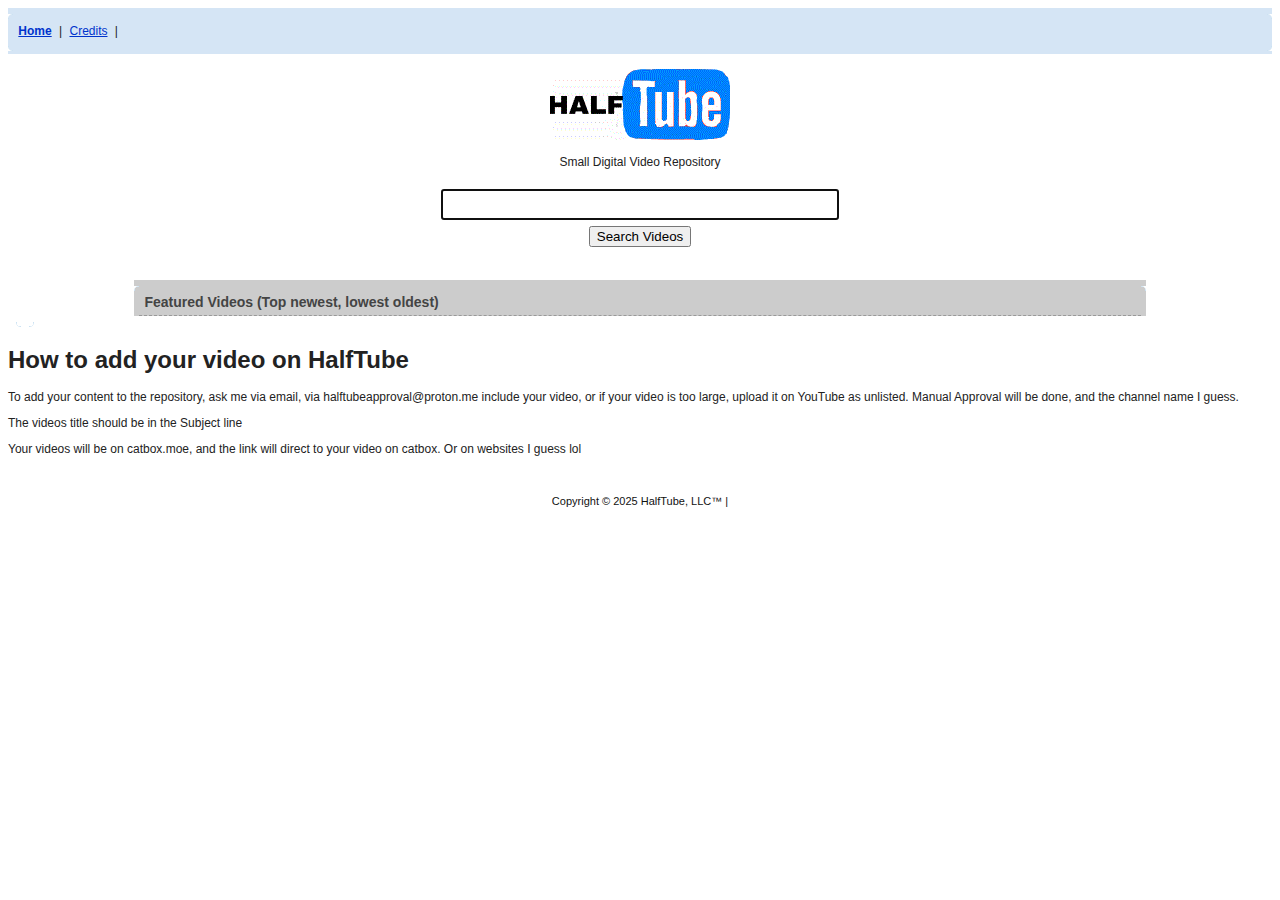
<file: index.html>
<!DOCTYPE html>
<html>
<head>
    <meta http-equiv="Content-Type" content="text/html; charset=UTF-8">
    <title>HalfTube - Small Digital Video Repository</title>
    <link rel="icon" href="assets/favicon.ico" type="image/x-icon">
    <link rel="shortcut icon" href="assets/favicon.ico" type="image/x-icon">
    <link href="assets/styles.css" rel="stylesheet" type="text/css">
    <link rel="alternate" type="application/rss+xml" title="HalfTube Recently Added Videos [RSS]" href="assets/rss/global/recently_added.rss">
</head>

<body onload="javascript:sf();">
    <table align="center" width="100%" bgcolor="#D5E5F5" cellpadding="0" cellspacing="0" border="0">
        <tbody>
            <tr>
                <td><img src="assets/box_login_tl.gif" width="5" height="5"></td>
                <td><img src="assets/pixel.gif" width="1" height="5"></td>
                <td><img src="assets/box_login_tr.gif" width="5" height="5"></td>
            </tr>
            <tr>
                <td><img src="assets/pixel.gif" width="5" height="1"></td>
                <td width="100%">
                    <table width="100%" cellpadding="0" cellspacing="0" border="0">
                        <tbody>
                            <tr>
                                <td>
                                    <table cellpadding="2" cellspacing="0" border="0">
                                        <tbody>
                                            <tr>
                                                <td>&nbsp;<a href="index.php" class="bold">Home</a></td>
                                                <td>&nbsp;|&nbsp;</td>
                                                <td><a href="https://halftube.neocities.org/credits">Credits</a></td>
                                                <td>&nbsp;|&nbsp;</td>
                                            </tr>
                                        </tbody>
                                    </table>
                                </td>
                            </tr>
                        </tbody>
                    </table>
                </td>
                <td><img src="assets/pixel.gif" width="5" height="1"></td>
            </tr>
            <tr>
                <td><img src="assets/box_login_bl.gif" width="5" height="5"></td>
                <td><img src="assets/pixel.gif" width="1" height="5"></td>
                <td><img src="assets/box_login_br.gif" width="5" height="5"></td>
            </tr>
        </tbody>
    </table>



    <script>
        function sf() {
            document.f.search.focus();
        }
    </script>

    <table width="80%" align="center" cellpadding="3" cellspacing="0" border="0">
        <tbody>
            <tr>
                <td align="center">
                    <img src="assets/logo.gif" width="180" height="71" hspace="12" vspace="12" alt="HalfTube">
                    <br>
                    Small Digital Video Repository
                    <br>
                    <br>
                </td>
            </tr>

            <form name="f" method="GET" action="results.php">
                <tr>
                    <td align="center"><input type="text" name="search" size="35" maxlength="128" style="color:#ff3333; font-size: 18px; padding: 3px;"></td>
                </tr>
                <tr>
                    <td align="center"><input type="submit" value="Search Videos"></td>
                </tr>
            </form>
        </tbody>
    </table>

    <div style="font-size: 16px; font-weight: bold; margin-top: 20px; margin-bottom: 30px; text-align: center;">
    </div>



    <table width="80%" align="center" cellpadding="0" cellspacing="0" border="0" bgcolor="#CCCCCC">
        <tbody>
            <tr>
                <td><img src="assets/box_login_tl.gif" width="5" height="5"></td>
                <td width="100%"><img src="assets/pixel.gif" width="1" height="5"></td>
                <td><img src="assets/box_login_tr.gif" width="5" height="5"></td>
            </tr>
            <tr>
                <td><img src="assets/pixel.gif" width="5" height="1"></td>
                <td>
                    <div class="moduleTitleBar">
                        <div class="moduleTitle">
                            Featured Videos (Top newest, lowest oldest)
                        </div>
                    </div>

<!-- To add a video, do this:
<div class="moduleFeatured">
    <table width="100%" cellpadding="0" cellspacing="0" border="0">
        <tbody>
            <tr valign="top">
                <td width="20%" align="center">
                    <div class="moduleFeaturedTitle">
                        <a href="https://files.catbox.moe/yzrj3j.mp4">How to add a Drive video in HTML</a>
                    </div>
                    <div class="moduleFeaturedDetails">
                        Added: Feb 08, 2025<br>by <a href="profile.php?user=anillo65">Memontanik</a>
                    </div>
                </td>
            </tr>
        </tbody>
    </table>
</div>

<hr>

This will be the code, but host the video either on catbox.moe, or if you are hosting it on your own server with a good amount of storage, host it on there -->


                                    </td>
                                </tr>
                            </tbody>
                        </table>
                    </div>
                </td>
                <td><img src="assets/pixel.gif" width="5" height="1"></td>
            </tr>
            <tr>
                <td><img src="assets/box_login_bl.gif" width="5" height="5"></td>
                <td><img src="assets/pixel.gif" width="1" height="5"></td>
                <td><img src="assets/box_login_br.gif" width="5" height="5"></td>
            </tr>
        </tbody>
    </table>
    
    <h1>How to add your video on HalfTube</h1>

<p>To add your content to the repository, ask me via email, via halftubeapproval@proton.me include your video, or if your video is too large, upload it on YouTube as unlisted. Manual Approval will be done, and the channel name I guess.</p>
<p>The videos title should be in the Subject line</p>
<p>Your videos will be on catbox.moe, and the link will direct to your video on catbox. Or on websites I guess lol</p>



    <br>
    <table bgcolor="#FFFFFF" align="center" cellpadding="10" border="0">
        <tbody>
            <tr>
                <td align="center" valign="center">
                    <span class="footer">
                        Copyright © 2025 HalfTube, LLC™ | 
        </tr>
    </tbody></table>
</file>
<file: assets/styles.css>
body {
	font-family: Arial, Helvetica, sans-serif;
	font-size: 12px;
	background-color: #FFFFFF;
	color: #222222;
}

a:link, a:visited, a:active {
	color: #0033CC;
}

td {
	font-family: Arial, Helvetica, sans-serif;
	font-size: 12px;
}

.small {
	font-size: 10px;
	}

.label {
	font-family: Arial, Helvetica, sans-serif;
	font-size: 12px;
	font-weight: bold;
	color: #222222;
}

.title {
	font-family: Arial, Helvetica, sans-serif;
	font-size: 16px;
	font-weight: 700;
	color: #003366;
}

.title_login {
	font-family: Arial, Helvetica, sans-serif;
	font-size: 12px;
	font-weight: 400;
	color: #FFFFFF;
}

a.title:link {font-family: Arial, Helvetica, sans-serif; color: #CCFFFF; font-size: 12px; font-weight: bold;}
a.title:active {font-family: Arial, Helvetica, sans-serif; color: #CCFFFF; font-size: 12px; font-weight: bold;}
a.title:visited {font-family: Arial, Helvetica, sans-serif; color: #CCFFFF; font-size: 12px; font-weight: bold;}
a.title:hover {font-family: Arial, Helvetica, sans-serif; color: #CCFFFF; font-size: 12px; font-weight: bolder;}

.table_top {
	font-family: Arial, Helvetica, sans-serif;
	font-size: 12px;
	font-weight: 700;
	color:#333333;
}

.bold {
	font-weight: bold;
}

.highlight {
	font-family: Arial, Helvetica, sans-serif;
	font-size: 14px;
	font-weight: 700;
	color: #333333;
}

.nav {
	font-family: Arial, Helvetica, sans-serif;
	font-size: 14px;
	font-weight: 700;
}

.nav_sub {
	font-family: Arial, Helvetica, sans-serif;
	font-size: 13px;
	font-weight: 400;
}

.footer {
	font-family: Arial, Helvetica, sans-serif;
	font-size: 11px;
	color: #111111;
}

.success {
	font-family: Arial, Helvetica, sans-serif;
	font-size: 14px;
	font-weight: 700;
	color: #333333;
}

.error {
	font-family: Arial, Helvetica, sans-serif;
	font-size: 14px;
	font-weight: 700;
	color: #FF0000;
}

.bodystyle {
	font-family: Arial, Helvetica, sans-serif;
	font-size: 12px;
}

/* Modules */

.moduleEntrySelected {
	background-image: url(/web/20050819125750im_/http://www.youtube.com/img/table_results_selected_bg.gif);
	background-repeat: repeat-x;
	background-color: #FFFFCC;
	background-position: left top;
	border-bottom: 1px dashed #999999;
	padding: 10px 10px 0px 10px;
}

.moduleEntry {
	background-color: #DDD;
	background-image: url(/web/20050819125750im_/http://www.youtube.com/img/table_results_bg.gif);
	background-position: left top;
	background-repeat: repeat-x;
	border-bottom: 1px dashed #999999;
	padding: 10px;
}

.moduleEntryThumb {
	border: 5px solid #FFFFFF;
	margin-right: 10px;
}

.moduleEntryTitle {
	font-size: 14px;
	font-weight: bold;
	margin-bottom: 2px;
	color: #333333;
}

.moduleEntryDescription {
	font-size: 12px;
	margin-bottom: 6px;
	color: #333;
	padding-right: 10px;

}

.moduleEntryTags {
	font-size: 12px;
	margin-bottom: 5px;
	color: #444;
}

.moduleEntryDetails {
	font-size: 11px;
	margin-bottom: 5px;
	color: #444;
}

.moduleTitle {
	font-size: 14px;
	font-weight: bold;
	margin: 0px 0px 5px 5px;
	color: #444;
}

.moduleTitleBar {
	width: 100%;
	background-color: #CCC;
	border-bottom: 1px dashed #999;
}

.moduleFeatured {
	background-color: #DDD;
	background-image: url(/web/20050819125750im_/http://www.youtube.com/img/table_results_bg.gif);
	background-position: left top;
	background-repeat: repeat-x;
	border-bottom: 1px dashed #999999;
	padding: 5px 5px 15px 5px;
}

.moduleFeaturedThumb {
	border: 5px solid #FFFFFF;
	margin: 5px;
}

.moduleFeaturedTitle {
	font-family: Arial, Helvetica, sans-serif;
	font-size: 11px;
	font-weight: bold;
	margin-bottom: 3px;
	color: #0033CC;
	
}

.moduleFeaturedDetails {
	font-family: Arial, Helvetica, sans-serif;
	font-size: 10px;
	font-weight: normal;
	color: #666666;
	margin-bottom: 3px;
}

.moduleFrameBarTitle {
	font-size: 12px;
	font-weight: bold;
	margin: 0px 5px 5px 5px;
	color: #444;
}

.moduleFrameEntrySelected {
	width: 270;
	background-color: #FFFFCC;
	background-image: url(/web/20050819125750im_/http://www.youtube.com/img/table_results_selected_bg.gif);
	background-repeat: repeat-x;
	background-position: left top;
	border-bottom: 1px dashed #999999;
	padding: 8px;
}

.moduleFrameEntry {
	width: 270;
	background-color: #DDD;
	background-image: url(/web/20050819125750im_/http://www.youtube.com/img/table_results_bg.gif);
	background-position: left top;
	background-repeat: repeat-x;
	border-bottom: 1px dashed #999999;
	padding: 8px;
}

.moduleFrameTitle {
	font-family: Arial, Helvetica, sans-serif;
	font-size: 11px;
	font-weight: bold;
	margin-bottom: 3px;
	color: #0033CC;
	
}

.moduleFrameDetails {
	font-family: Arial, Helvetica, sans-serif;
	font-size: 10px;
	font-weight: normal;
	margin-bottom: 5px;
	color: #666666;
	
}

.tableFavRemove {
	margin-right: 5px;
	margin-left: 10px;
	margin-top: 8px;
	margin-bottom: 5px;
	
}

.tableVideoStats {
	width: 100%;
	background-image: url(/web/20050819125750im_/http://www.youtube.com/img/table_results_selected_bg.gif);
	background-repeat: repeat-x;
	background-color: #FFFFCC;
	background-position: left top;
	border: 1px dashed #CCCC66;
	padding-top: 5px;
	padding-bottom: 15px;
	margin-top: 10px;
	margin-bottom: 10px;
}

.tableSubTitle {
	padding: 0px 0px 5px 0px;
	border-bottom: 1px dashed #CCC;
	margin-bottom: 10px;
	font-size: 14px;
	font-weight: bold;
	color: #CC6633;
}

.tableSubTitleInfo {
	font-size: 12px;
	padding: 3px;
	padding-left: 10px;
}



/* Form Elements */

.formTitle {
	padding: 4px;
	padding-left: 7px;
	padding-bottom: 5px;
	margin-bottom: 10px;
	background-color: #E5ECF9;
	border-bottom: 1px dashed #3366CC;
	font-family: Arial, Helvetica, sans-serif;
	font-size: 14px;
	font-weight: bold;
}

.formTable {
	width: 80%;
	padding: 5px;
	margin-bottom: 20px;
	margin-left: auto;
	margin-right: auto;
}

.formIntro {
	font-family: Arial, Helvetica, sans-serif;
	font-size: 13px;
	font-weight: normal;
	margin-bottom: 15px;
	padding-left: 10px;
}

.formHighlight {
	background-image: url(/web/20050819125750im_/http://www.youtube.com/img/table_results_selected_bg.gif);
	background-repeat: repeat-x;
	background-color: #FFFFCC;
	background-position: left top;
	border: 1px dashed #CCCC66;
	padding: 7px;
	padding-bottom: 10px;
	margin-bottom: 5px;
}

.formHighlightText {
	font-family: Arial, Helvetica, sans-serif;
	font-size: 11px;
	font-weight: normal;
	color: #666633;
	margin-top: 5px;
	margin-left: 6px;
}

.formFieldInfo {
	font-size: 11px;
	color: #555555;
	margin-top: 5px;
	margin-bottom: 5px;
}



/* Page Elements */

.pageTitle {
	padding: 4px;
	padding-left: 7px;
	padding-bottom: 5px;
	margin-bottom: 15px;
	background-color: #E5ECF9;
	border-bottom: 1px dashed #3366CC;
	font-family: Arial, Helvetica, sans-serif;
	font-size: 14px;
	font-weight: bold;
}

.pageTable {
	padding: 0px 5px 0px 5px;
	margin-bottom: 20px;
}

.pageText {
	padding: 0px 5px 0px 5px;
}

.pageIntro {
	font-family: Arial, Helvetica, sans-serif;
	font-size: 12px;
	font-weight: normal;
	margin-bottom: 15px;
}

/* Mail Elements */

.mailMessageArea {
	background-color: #FFFFFF;
	border: 1px dashed #999999;
	padding: 7px;
	padding-bottom: 10px;
	margin-bottom: 15px;
}



/* Watch Elements */


.watchTitleBar {
	background-color: #CCCCCC;
	border-bottom: 1px dashed #999999;
}

.watchTitle {
	font-family: Arial, Helvetica, sans-serif;
	font-size: 13px;
	font-weight: bold;
	margin-left: 5px;
	margin-bottom: 6px;
	color: #333333;
	
}

.watchTable {
	background-color: #DDDDDD;
	background-image: url(/web/20050819125750im_/http://www.youtube.com/img/table_results_bg.gif);
	background-repeat: repeat-x;
	background-position: left top;
	border-bottom: 1px dashed #999999;
	padding: 5px;
	padding-bottom: 10px;
	text-align: center;
}

#flashcontent {
	background-color: #FFFFFF;
	width: 425px;
	height: 350px;
	margin-top: 10px;
	margin-left: auto;
	margin-right: auto;
	border: 1px solid #CCC;
}

.watchInfoArea {
	width: 395px;
	text-align: left;
	margin-left: auto;
	margin-right: auto;
	margin-bottom: 10px;
	padding-left: 15px;
	padding-right: 15px;
	padding-bottom: 15px;
	background-color:#FFFFFF;
}

.watchDescription {
	font-family: Arial, Helvetica, sans-serif;
	font-size: 12px;
	padding-bottom: 5px;
	color: #000;
	border-bottom: 1px dashed #CCC;
}

.watchTags {
	font-family: Arial, Helvetica, sans-serif;
	font-size: 12px;
	margin: 5px 0px 10px 0px;
	color: #333333;
}

.watchAdded {
	font-family: Arial, Helvetica, sans-serif;
	font-size: 11px;
	margin-bottom: 5px;
	color: #333333;
}

.watchDetails {
	font-family: Arial, Helvetica, sans-serif;
	font-size: 11px;
	font-weight: normal;
	color: #333333;
}

.commentsTitle {
	font-family: Arial, Helvetica, sans-serif;
	font-size: 11px;
	font-weight: bold;
	color: #333333;
	background-color: #EEEEEE;
	padding: 5px;
	padding-bottom: 6px;
	border-top: 1px dashed #999999;
	border-bottom: 1px dashed #999999;

}

.commentsEntry {
	font-size: 11px;
	background-color: #FFFFCC;
	padding: 10px;
	border-bottom: 1px dashed #999999;
}

.commentsThumb {
	border: 5px solid #FFFFFF;
	margin-right: 5px;
}

.profileLabel {
	font-size: 12px;
	font-weight: bold;
	color:#DD8833;
	margin: 10px 0px 2px 0px;
}

/* Code Elements */

.codeArea {
	background-color: #FFFFFF;
	border: 1px dashed #999999;
	padding: 7px;
	margin-bottom: 15px;
}

.apiLabel {
	background-color: #E5ECF9; 
	margin-top: 20px; 
	margin-bottom: 10px; 
	padding-left: 10px; 
	padding-right: 10px; 
	padding-top: 10px; 
	padding-bottom: 10px;
}
	

/*
     FILE ARCHIVED ON 12:57:50 Aug 19, 2005 AND RETRIEVED FROM THE
     INTERNET ARCHIVE ON 13:55:03 Feb 06, 2025.
     JAVASCRIPT APPENDED BY WAYBACK MACHINE, COPYRIGHT INTERNET ARCHIVE.

     ALL OTHER CONTENT MAY ALSO BE PROTECTED BY COPYRIGHT (17 U.S.C.
     SECTION 108(a)(3)).
*/
/*
playback timings (ms):
  captures_list: 1.292
  exclusion.robots: 0.024
  exclusion.robots.policy: 0.011
  esindex: 0.013
  cdx.remote: 26.806
  LoadShardBlock: 351.366 (3)
  PetaboxLoader3.datanode: 357.618 (4)
  load_resource: 108.282
  PetaboxLoader3.resolve: 50.0
*/
</file>
